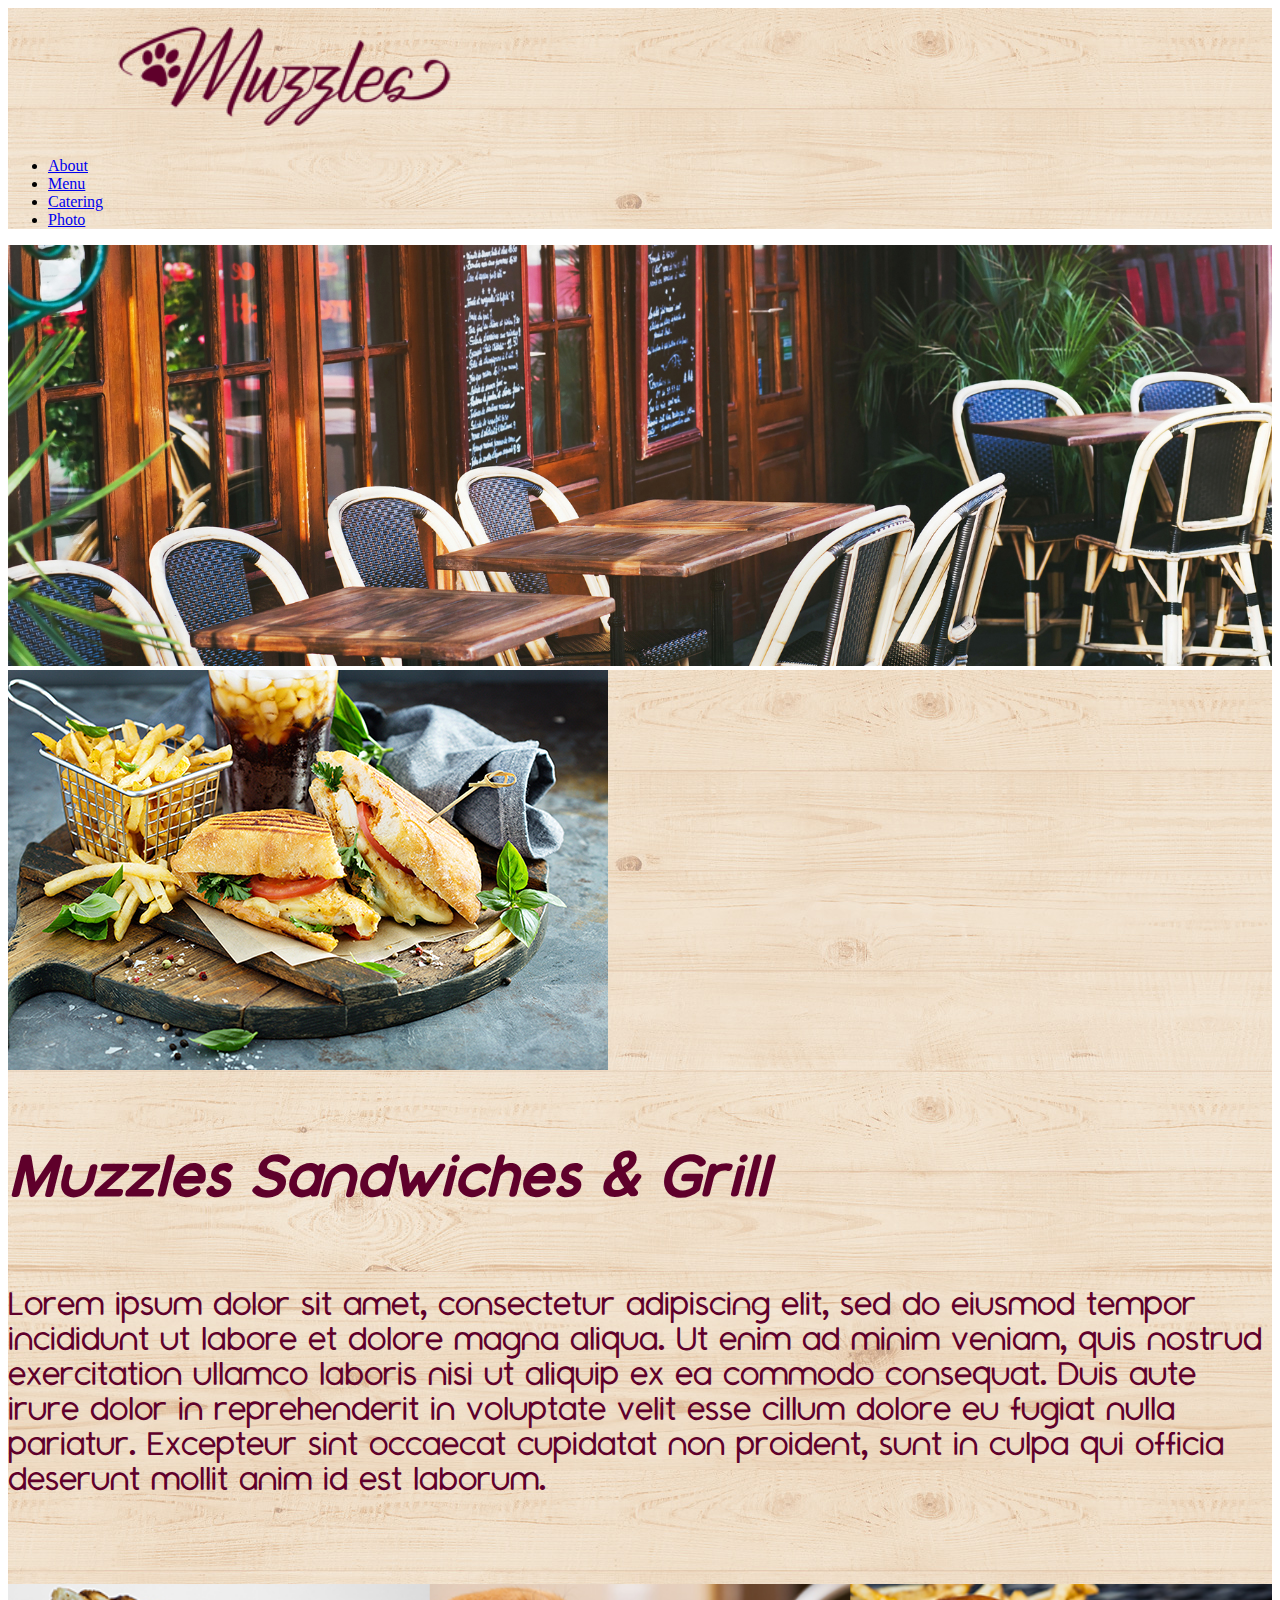
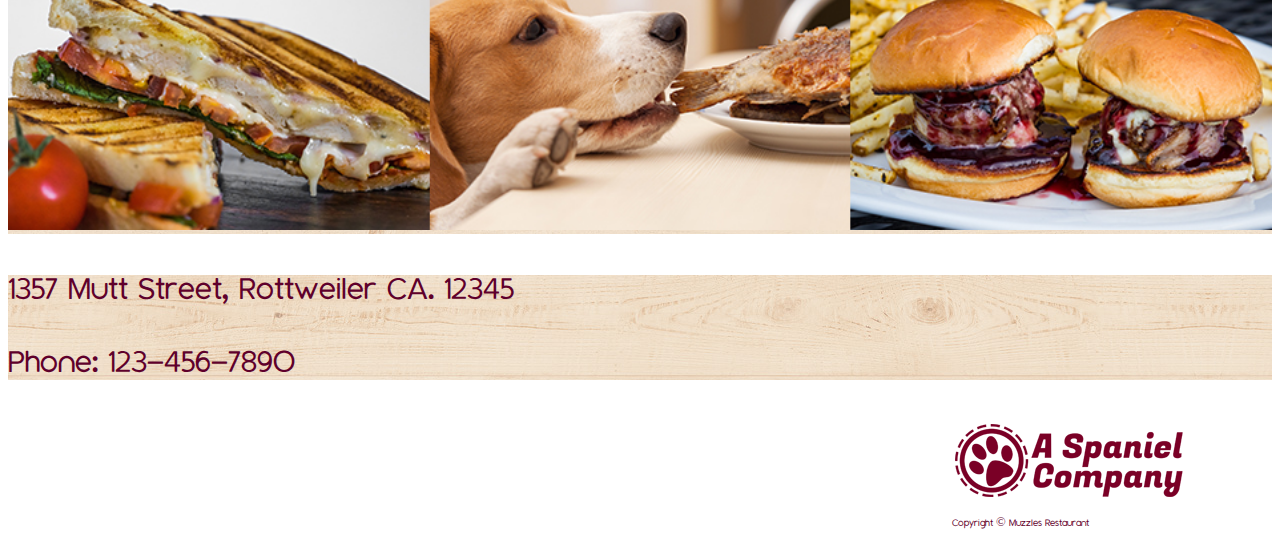
<file: index.html>
<!doctype html>
<html lang="en">
  <head>
    <meta charset="utf-8">
    <meta name="viewport" content="width=device-width, initial-scale=1">
    <title>Puppy Restaurant</title>
    <link href="https://cdn.jsdelivr.net/npm/bootstrap@5.3.2/dist/css/bootstrap.min.css" rel="stylesheet" integrity="sha384-T3c6CoIi6uLrA9TneNEoa7RxnatzjcDSCmG1MXxSR1GAsXEV/Dwwykc2MPK8M2HN" crossorigin="anonymous">
    <link href="/styles/styles.css" rel="Stylesheet";>
    

    <!-- Beginning of NavBar -->
    <nav  class=" navbar navbar-expand-lg bg-body-tertiary navPosition" >
   
      <!-- Muzzles Logo in Navbar -->
      <div class="container-fluid navbarBackground col-12 nav">
        <img class="muzzlePic" src="/Assets/MuzzlesLogo.png">
        <div class="container-fluid navRight">
          <ul>
            <li>
              <a href="/about.html">About</a>
            </li>
            <li>
              <a href="/menu.html">Menu</a>
            </li>
            <li>
              <a href="/catering.html">Catering</a>
            </li>
            <li>
              <a href="/photos.html">Photo</a>
            </li>
          </ul>
        </div>

        </div>
        </nav>
    <!-- End of NavBar -->
  </head>

  
  <body>
    <!-- PATIO IMAGE -->
    <div class="container-fluid ">
      <div class="row">
        <img class="patioFormat" src="/Assets/homeHero.jpg">
      </div>
    </div>
    <!-- END OF PATIO IMAGE -->

    <!-- Muzzles Sandwiches and Grill -->
    <div class="msG">
      
      <div class="container-fluid ">
        <div class="row">
          <div class="woodBackground">
            <img class="singleImg" src="/Assets/homeSingle.jpg">
            <div class="whiteBackground">
              <p class="muzzTitle">
                Muzzles Sandwiches & Grill
              </p>
              <p class="muzzText">Lorem ipsum dolor sit amet, consectetur adipiscing elit, sed do eiusmod tempor incididunt ut labore et dolore magna aliqua. Ut enim ad minim veniam, quis nostrud exercitation ullamco laboris nisi ut aliquip ex ea commodo consequat. Duis aute irure dolor in reprehenderit in voluptate velit esse cillum dolore eu fugiat nulla pariatur. Excepteur sint occaecat cupidatat non proident, sunt in culpa qui officia deserunt mollit anim id est laborum.</p>
              <img class="homeImg" src="/Assets/HomeImage.jpg">
            </div>
          </div>
        </div>
      </div>
    </div>
    <!-- END OF Muzzles Sandwiches and Grill -->

    <!-- BEGINNING OF FOOTER -->
    <footer class="container-fluid">
      <div class="row">
        <div class="woodBackground">
          <div class="container-fluid footerContent">

            <div class="address">
              <p>1357 Mutt Street, Rottweiler CA. 12345</p>
              <p>Phone: 123-456-7890</p>
            </div>
            
  
            <div class="logoCR">
              
          <img src="/Assets/CompanyLogo.png">
          <p>Copyright © Muzzles Restaurant</p>
              
            </div>

        </div>
        </div>
      </div>
      </div>
      
    </footer>
<!-- END OF FOOTER -->










    <script src="https://cdn.jsdelivr.net/npm/bootstrap@5.3.2/dist/js/bootstrap.bundle.min.js" integrity="sha384-C6RzsynM9kWDrMNeT87bh95OGNyZPhcTNXj1NW7RuBCsyN/o0jlpcV8Qyq46cDfL" crossorigin="anonymous"></script>
  </body>
</html>
</file>
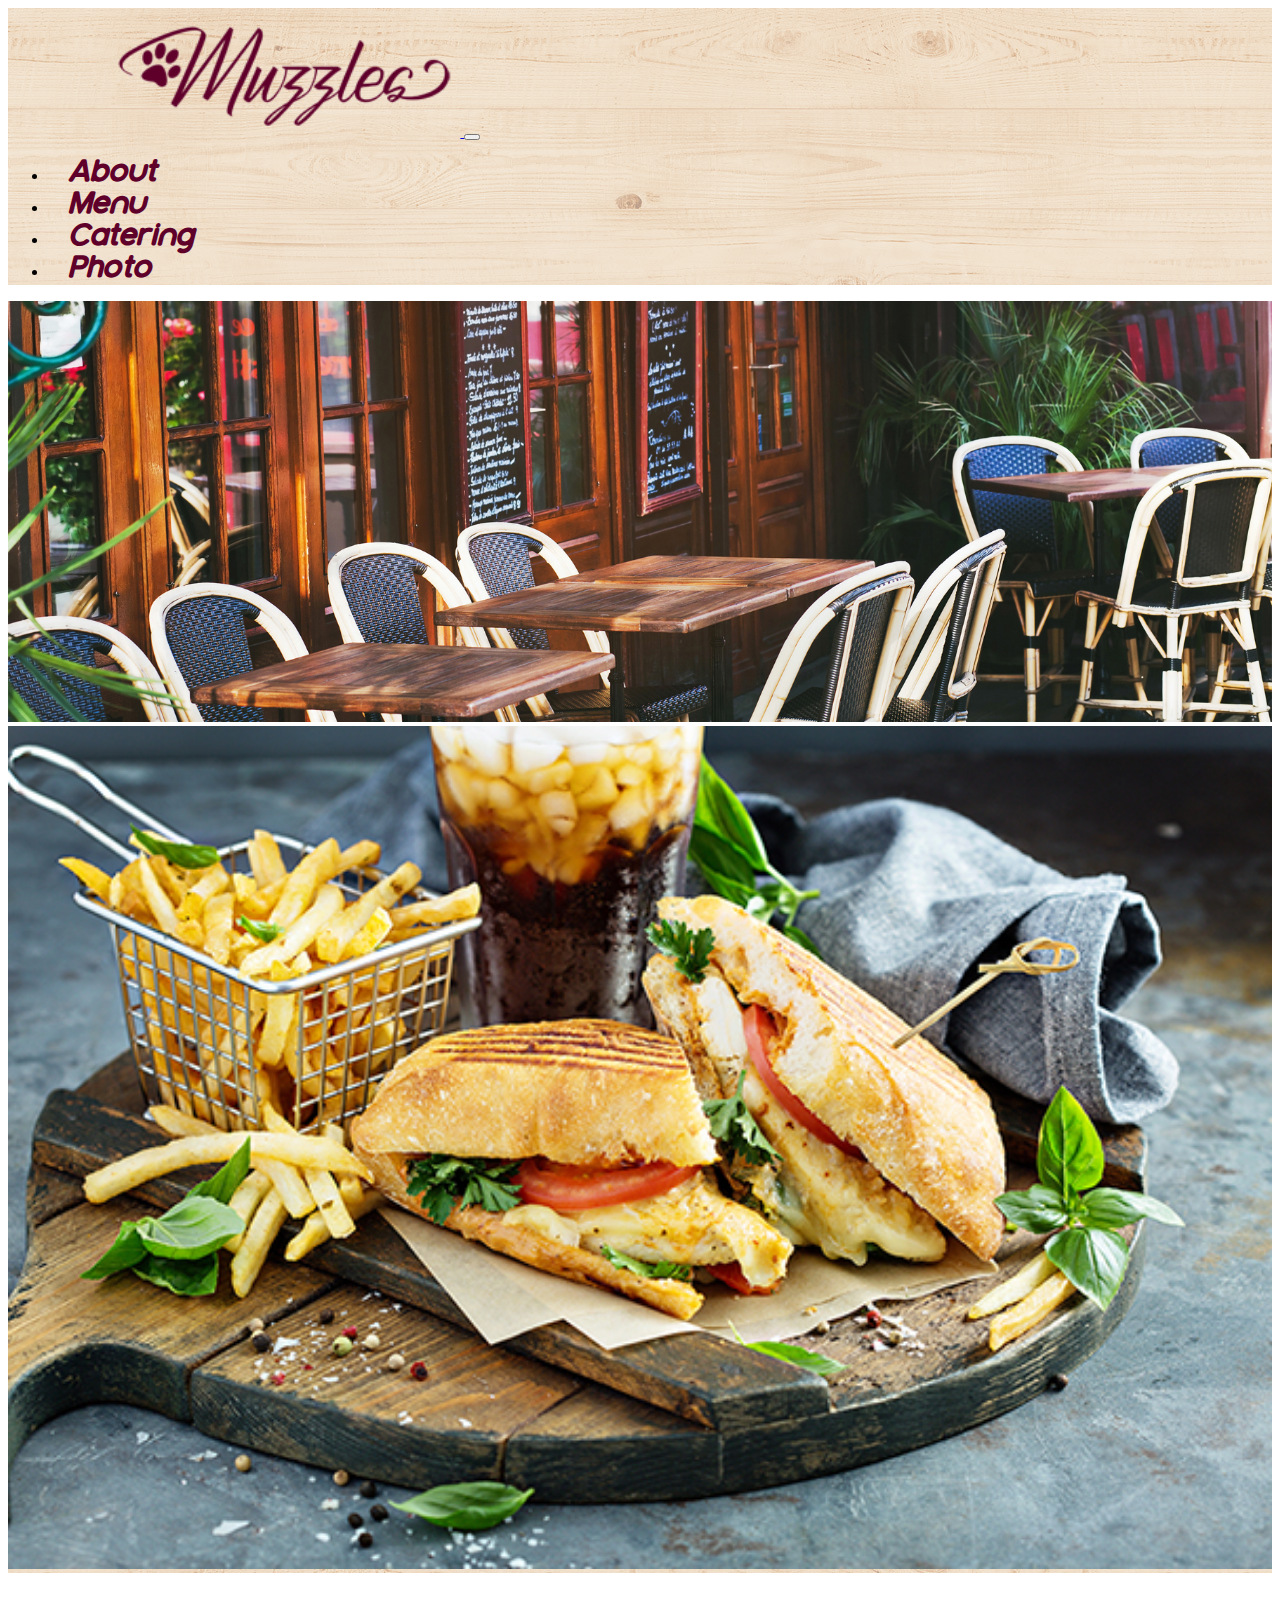
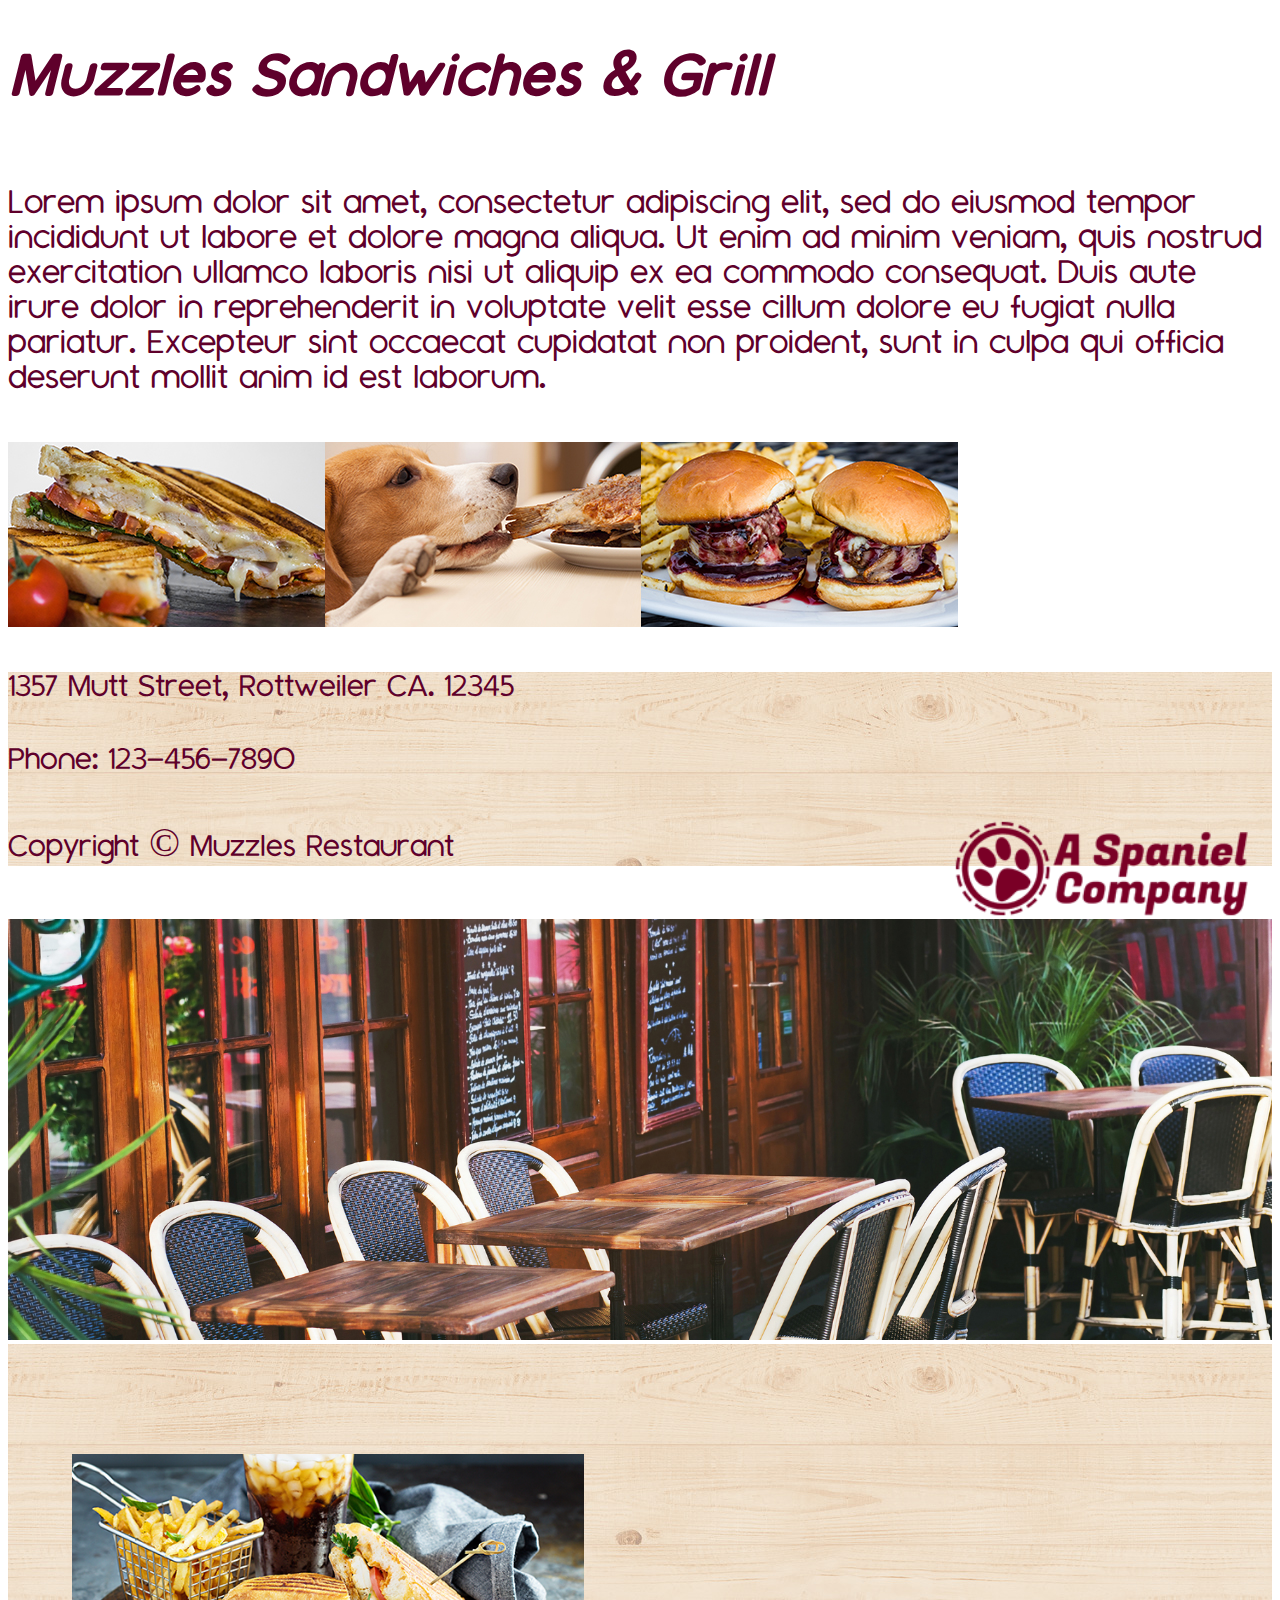
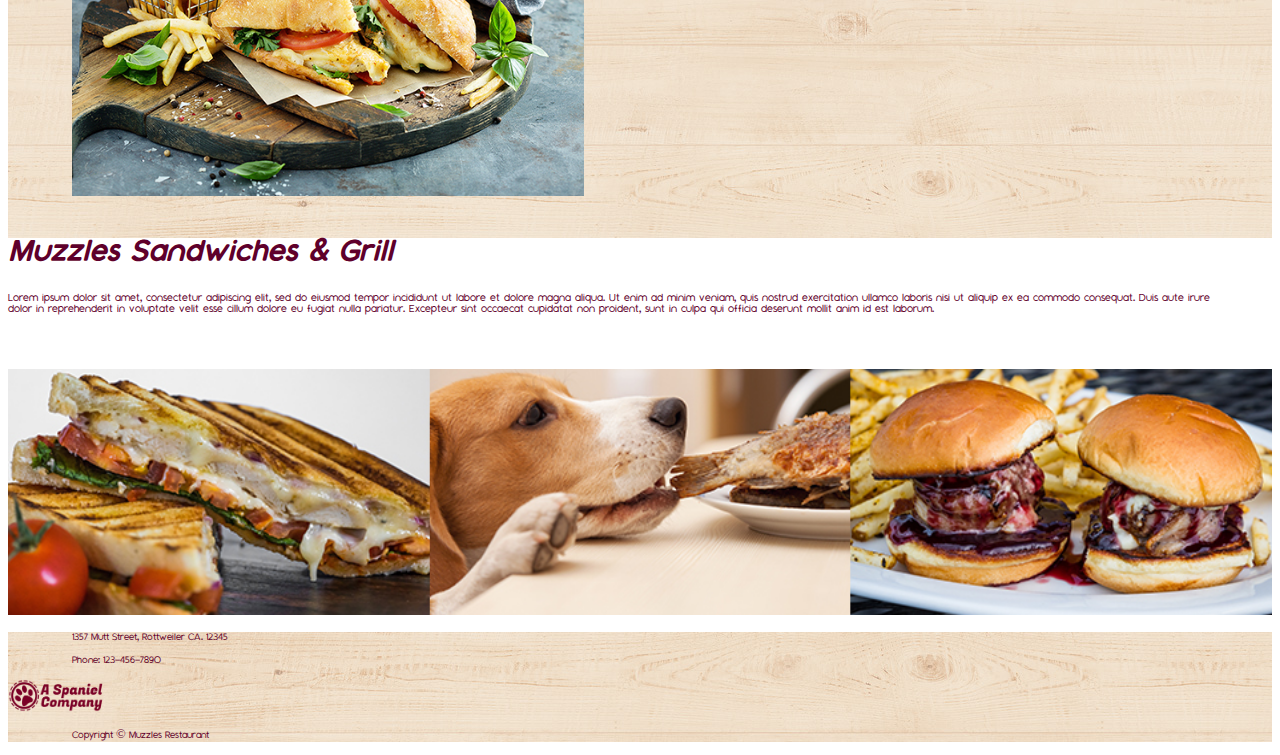
<file: pages/index.html>
<!doctype html>
<html lang="en">

<head>
  <meta charset="utf-8">
  <meta name="viewport" content="width=device-width, initial-scale=1">
  <title>Bootstrap demo</title>
  <link href="https://cdn.jsdelivr.net/npm/bootstrap@5.3.2/dist/css/bootstrap.min.css" rel="stylesheet"
    integrity="sha384-T3c6CoIi6uLrA9TneNEoa7RxnatzjcDSCmG1MXxSR1GAsXEV/Dwwykc2MPK8M2HN" crossorigin="anonymous">
  <link href="/styles/styles.css" rel="stylesheet">

  <!-- Beginning of NavBar -->
  <nav class="navbar navbar-expand-lg bg-body-tertiary woodBackground pb-5 px-3">
    <div class="container-fluid">

      <!-- Muzzles Logo -->
      <a href="index.html">
        <img class="navbar-brand" href="#" src="/Assets/MuzzlesLogo.png" alt="Muzzles Logo" >
      </a>

      <!-- Button that shows once navbar reaches a breakpoint -->
      <button class="navbar-toggler" type="button" data-bs-toggle="collapse" data-bs-target="#navbarTogglerDemo02"
        aria-controls="navbarTogglerDemo02" aria-expanded="false" aria-label="Toggle navigation">
        <span class="navbar-toggler-icon"></span>
      </button>

      <div class="collapse navbar-collapse" id="navbarTogglerDemo02">
        <ul class="pe-5 text-end navText navbar-nav ms-auto me-5 mb-2 mb-lg-0 ml-auto">
          <li class="nav-item">
            <a href="/pages/about.html">About</a>
          </li>
          <li class="nav-item">
            <a href="/pages/menu.html">Menu</a>
          </li>
          <li class="nav-item">
            <a href="/pages/catering.html">Catering</a>
          </li>
          <li class="nav-item">
            <a href="/pages/photos.html">Photo</a>
          </li>
        </ul>
      </div>
    </div>
    </div>
  </nav>
<!-- END OF NAV BAR -->

</head>

<body>

  <!-- SMALL TO MEDIUM WORKSPACE -->
  <!-- PATIO IMAGE -->
  <div class="d-lg-none">

    <div class="d-flex flex-row">
      <img class="patioFormat" src="/Assets/homeHero.jpg" alt="Patio Image">
    </div>
    <!-- END OF PATIO IMAGE -->


    <!-- Muzzles Sandwiches and Grill -->

    <div class="d-flex flex-row woodBackground pt-3">
      <div class="d-flex flex-column flex-fill">
        <img class="sandImage" src="/Assets/homeSingle.jpg" alt="Delicious Sandwich">
      </div>
    </div>

    <div class="d-flex flex-column pt-2">
      <p class="text-center muzzTitle mb-0">Muzzles Sandwiches & Grill</p>
      <p class="text-center px-4 muzzText mb-1">Lorem ipsum dolor sit amet, consectetur adipiscing elit, sed do eiusmod
        tempor incididunt ut labore et dolore magna aliqua. Ut enim ad minim veniam, quis nostrud exercitation ullamco
        laboris nisi ut aliquip ex ea commodo consequat. Duis aute irure dolor in reprehenderit in voluptate velit esse
        cillum dolore eu fugiat nulla pariatur. Excepteur sint occaecat cupidatat non proident, sunt in culpa qui
        officia deserunt mollit anim id est laborum.</p>
      <img class="mt-0" src="/Assets/HomeImage.jpg">
    </div>
    <!-- END OF Muzzles Sandwiches and Grill -->

    <!-- FOOTER -->
    <footer class="d-flex flew-row woodBackground">
      <div class="address">
        <p>1357 Mutt Street, Rottweiler CA. 12345</p>
        <p>Phone: 123-456-7890</p>
      </div>

      <div class="ms-auto">
        <img class="logoCR" src="/Assets/CompanyLogo.png" alt="Company logo">
        <p class="address">Copyright © Muzzles Restaurant</p>
      </div>
    </footer>
    <!-- END OF FOOTER -->
  </div>
  <!-- END OF SMALL TO MEDIUM WORKSPACE -->



  <!-- LARGE WORKSPACE -->
  <div class="d-none d-lg-block">
  <!-- PATIO IMAGE -->

    <div class="d-flex flex-row">
      <img class="patioFormat" src="/Assets/homeHero.jpg" alt="Patio Image">
    </div>
    <!-- END OF PATIO IMAGE -->

    <!-- Muzzles Sandwiches and Grill -->

    <div style="padding-top: 110px;" class="d-flex flex-row woodBackground">

      <div class="d-flex flex-column pe-5">
        <img class="lgsandImage" src="/Assets/homeSingle.jpg" alt="Delicious Sandwich">
      </div>

      <div style="background-color: white;" class="d-flex flex-column me-5">
        <p class="lgmuzzTitle ps-5 pe-5">Muzzles Sandwiches & Grill</p>
        <p class="px-4 lgmuzzText  ps-5">Lorem ipsum dolor sit amet, consectetur adipiscing elit, sed do eiusmod
          tempor incididunt ut labore et dolore magna aliqua. Ut enim ad minim veniam, quis nostrud exercitation ullamco
          laboris nisi ut aliquip ex ea commodo consequat. Duis aute irure dolor in reprehenderit in voluptate velit esse
          cillum dolore eu fugiat nulla pariatur. Excepteur sint occaecat cupidatat non proident, sunt in culpa qui
          officia deserunt mollit anim id est laborum.</p>
          <img class=" homeImg" src="/Assets/HomeImage.jpg">
      </div>
      
    </div>
    <!-- END OF Muzzles Sandwiches and Grill -->

        <!-- FOOTER -->
        <footer class="d-flex flew-row woodBackground pt-5">
          <div class="lgaddress">
            <p>1357 Mutt Street, Rottweiler CA. 12345</p>
            <p>Phone: 123-456-7890</p>
          </div>
    
          <div class="ms-auto me-5">
            <div  class="d-flex flew-row ms-auto">
              <img class="lglogocr ms-auto" src="/Assets/CompanyLogo.png" alt="Company logo">
            </div>
            <p class="lgaddress">Copyright © Muzzles Restaurant</p>
          </div>
        </footer>
        <!-- END OF FOOTER -->


  </div>
  <!-- END OF LARGE WORKSPACE -->

















  <script src="https://cdn.jsdelivr.net/npm/bootstrap@5.3.2/dist/js/bootstrap.bundle.min.js"
    integrity="sha384-C6RzsynM9kWDrMNeT87bh95OGNyZPhcTNXj1NW7RuBCsyN/o0jlpcV8Qyq46cDfL"
    crossorigin="anonymous"></script>
</body>

</html>
</file>
<file: styles/styles.css>
/* MONTAUK FONTS */
@font-face{
    font-family:Montauk-Bold;
    src: url('/Fonts/Montauk-Bold.otf');
}
@font-face{
    font-family:Montauk-Italic;
    src: url('/Fonts/Montauk-Italic.otf');
}
@font-face{
    font-family:Montauk-Light;
    src: url('/Fonts/Montauk-Light.otf');
}
@font-face{
    font-family:Montauk-Regular;
    src: url('/Fonts/Montauk-Regular.otf');
}
@font-face {
    font-family: fugaz-one;
    src: url(/Fonts/FugazOne-Regular.ttf);
}

.Montauk-Bold{
    font-family: Montauk-Bold;
}
.Montauk-Italic{
    font-family: Montauk-Italic;
    
}
.Montauk-Light{
    font-family: Montauk-Light;
}
.Montauk-Regular{
    font-family: Montauk-Regular;
}
/* --------------END OF MONTAUK FONTS--------- */


/* -----------NAVBAR BEGINNING------------ */
.woodBackground{
    background-image: url('/Assets/bgtexture.jpg');
}
nav img{
    width:50%;
    max-width:350px;
    height: auto;
    margin-left: 8vw;
}
.navText a{
    font-family: Montauk-Regular;
    font-size:250%;
    color:#5F002B;
    text-decoration: none;
    padding-inline: 20px;
    font-weight: bold;
    font-style: italic;
}
/* ----------------------NAVBAR ENDING----------------- */

/* -------------------PATIO IMAGE-------------------- */
.patioFormat{
    width: 100%;
    height:auto;
}
/*----------------- END OF PATIO IMAGE------------- */

/*----------------- MSG SECTION------------- */
.sandImage{
    width: 100%;
}
.muzzbox{
    width: 20vw;
    height:auto;
}
.me-n3{
    margin: -30px;
}
.muzzTitle{
    font-size:6vw;
    font-family: Montauk-Bold;
    color:#5F002B;
    font-style: italic;
    font-weight: bold;
}
.muzzText{
    font-size:3.5vw;
    font-family: Montauk-Light;
    color:#5F002B;
}
.lgsandImage{
    padding-left:5vw;
    width:40vw;
    height:auto;
}
.lgmuzzTitle{
    font-size:3vw;
    font-family: Montauk-Bold;
    color:#5F002B;
    font-style: italic;
    font-weight: bold;
}
.lgmuzzText{
    font-size:1.1vw;
    font-family: Montauk-Light;
    color:#5F002B;
    margin-right: 4vw;
    margin-top: -15px;
}
.homeImg{
    width:100%;
    padding-top:40px;
}


/*----------------- END OF MSG SECTION------------- */

/*----------------- FOOTER SECTION------------- */
.address{
    font-size:3.2vw;
    font-family: Montauk-Light;
    color:#5F002B;
}
.logoCR{
    float:right;
    width: 25vw;
}
.lgaddress{
    font-size:1vw;
    font-family: Montauk-Light;
    color:#5F002B;
    padding-left: 5vw;
}
.lglogocr{
    width: 8vw;
}


/*----------------- END OF FOOTER SECTION------------- */

/* ABOUT PAGE */
.navFont {
    font-family: fugaz-one;
}

.aboutTitle {
    color: #5F002B; 
    font-size: 50px;
    font-family: fugaz-one;
}
.aboutText {
    color: #5F002B;  
    font-family: montauk-light;
    font-size: 20px;
    line-height: 19px;
}

.abPadding {
    padding-right: 80px;
    padding-top: 30px;
    padding-bottom: 40px;
    padding-left: 35px;
}
.ABwhiteBG {
    background-color: white;
}
.teamTitle {
    color: #5F002B;
    font-size: 30px;
    font-family: fugaz-one;
}
.cardPicTop {
    border-top-left-radius: 0px ;
    border-top-right-radius: 0px ; 
}
.card-margin {
    margin-bottom: 100px;
}
.cardtitle {
    font-family: fugaz-one;
    color: #5F002B;  
    font-size: 30px;
    
}
.teamText {
    color: #5F002B;
    font-family: montauk-light;
    font-size: 20px;
    line-height: 19px;

}
.bgImg {
    background-image: url(/Assets/bgtexture.jpg);
}
.footer-right{
    text-align: end;
}


/* CATERING */
.cateringTitle{
    color: #5F002B;
    font-size: 50px;
    font-family: fugaz-one;
}
.serviceTitle{
    color: #5F002B; 
    font-size: 30px;
    font-family: fugaz-one;
}
.cateringText{
    color: #5F002B;  
    font-family: montauk-light;
    font-size: 20px;
    line-height: 19px;
}
.card-title {
    margin-bottom: 0 !important;
}

.cardBody {
    padding-top: 0 !important;
}

/*MENU CSS*/

.menuTitle {
    font-family: fugaz-one;
    color: #5F002B;   
    font-size: 50px;
}
.menuDish {
    color: #5F002B;  
    font-family: fugaz-one;
    font-size: 30px;
}
.menuText {
    color: #5F002B;   
    font-family: montauk-light;
    font-size: 20px
}
.menuText-item {
    font-size: 35px;
    
}
.cardPadding {
    padding-left: 40px;
    padding-right: 30px;
}
.menuMargin {
    margin-bottom: 50px;
}
.menuItem {
    color: #5F002B;  
    font-family: montauk-light;
    font-size: 20px;
    line-height: 20px;
}
.priceTag {
    text-align: right;
    display: flex;
    justify-content: end;
}
hr {
    color: #980051;
    border-top: 3px solid #980051;
}
.menuBottom {
    padding-bottom: 100px;
}
.menuWrap {
    white-space: nowrap;
}
.navbarBackground{
    background-image: url('/Assets/bgtexture.jpg');
}
nav img{
    width:50%;
    max-width:350px;
    height: auto;
}
.navText a{
    font-family: Montauk-Regular;
    font-size:250%;
    color:#5F002B;
    text-decoration: none;
    padding-inline: 20px;
    font-weight: bold;
    font-style: italic;
}


/* ----------------PHOTOS SECTION------------------ */

.photoTitle{
    width:75%;
    background-color: white;
    font-family: Montauk-Regular;
    font-size:250%;
    color:#5F002B;
    font-weight: bold;
    font-style: italic;
    margin-left: 12vw;
}

#photos img{
    width: 22vw;
    padding:  6px;
    background-color: white;
    margin: 1vw;
}
.photosFooter {
    align-items: end;
    margin-top: 2%;
    flex: 0 0 auto;
    padding-bottom:2%;
  }
/* ----------------END OF PHOTOS SECTION------------------ */

footer{
        font-size:1vw;
        font-family: Montauk-Light;
        color:#5F002B;
}
</file>
